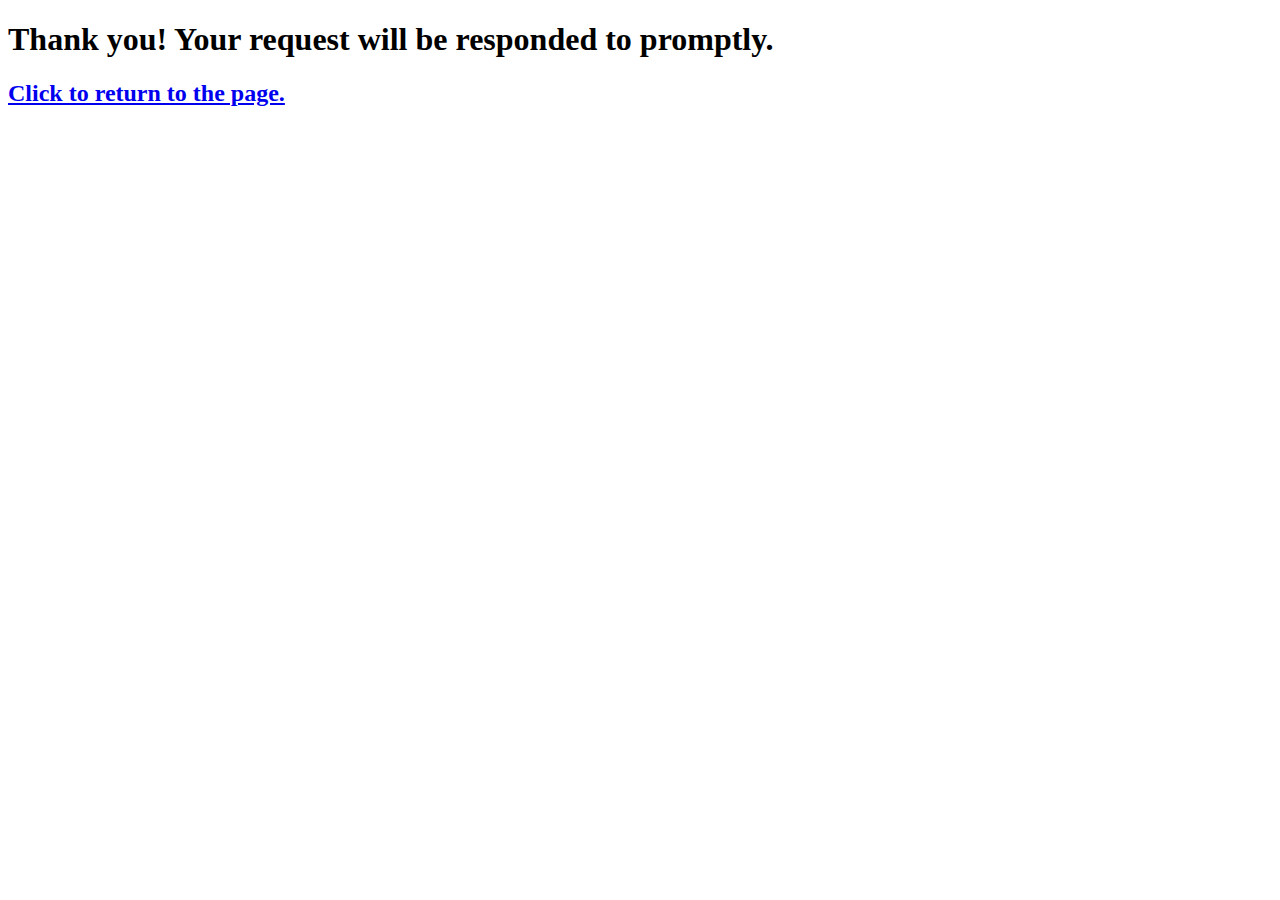
<file: assets/php/thanks.html>
<!doctype html>
<html class="no-js" lang="">

<head>
    <meta charset="utf-8">
    <meta http-equiv="x-ua-compatible" content="ie=edge">
    <title>Successful Submission</title>
    <meta name="description" content="">
    <meta name="viewport" content="width=device-width, initial-scale=1">
</head>

<body>
   <h1>Thank you! Your request will be responded to promptly.</h1>
   <h2><a href="https://www.ramonterry.com">Click to return to the page.</a></h2>
</body>

</html>
</file>
